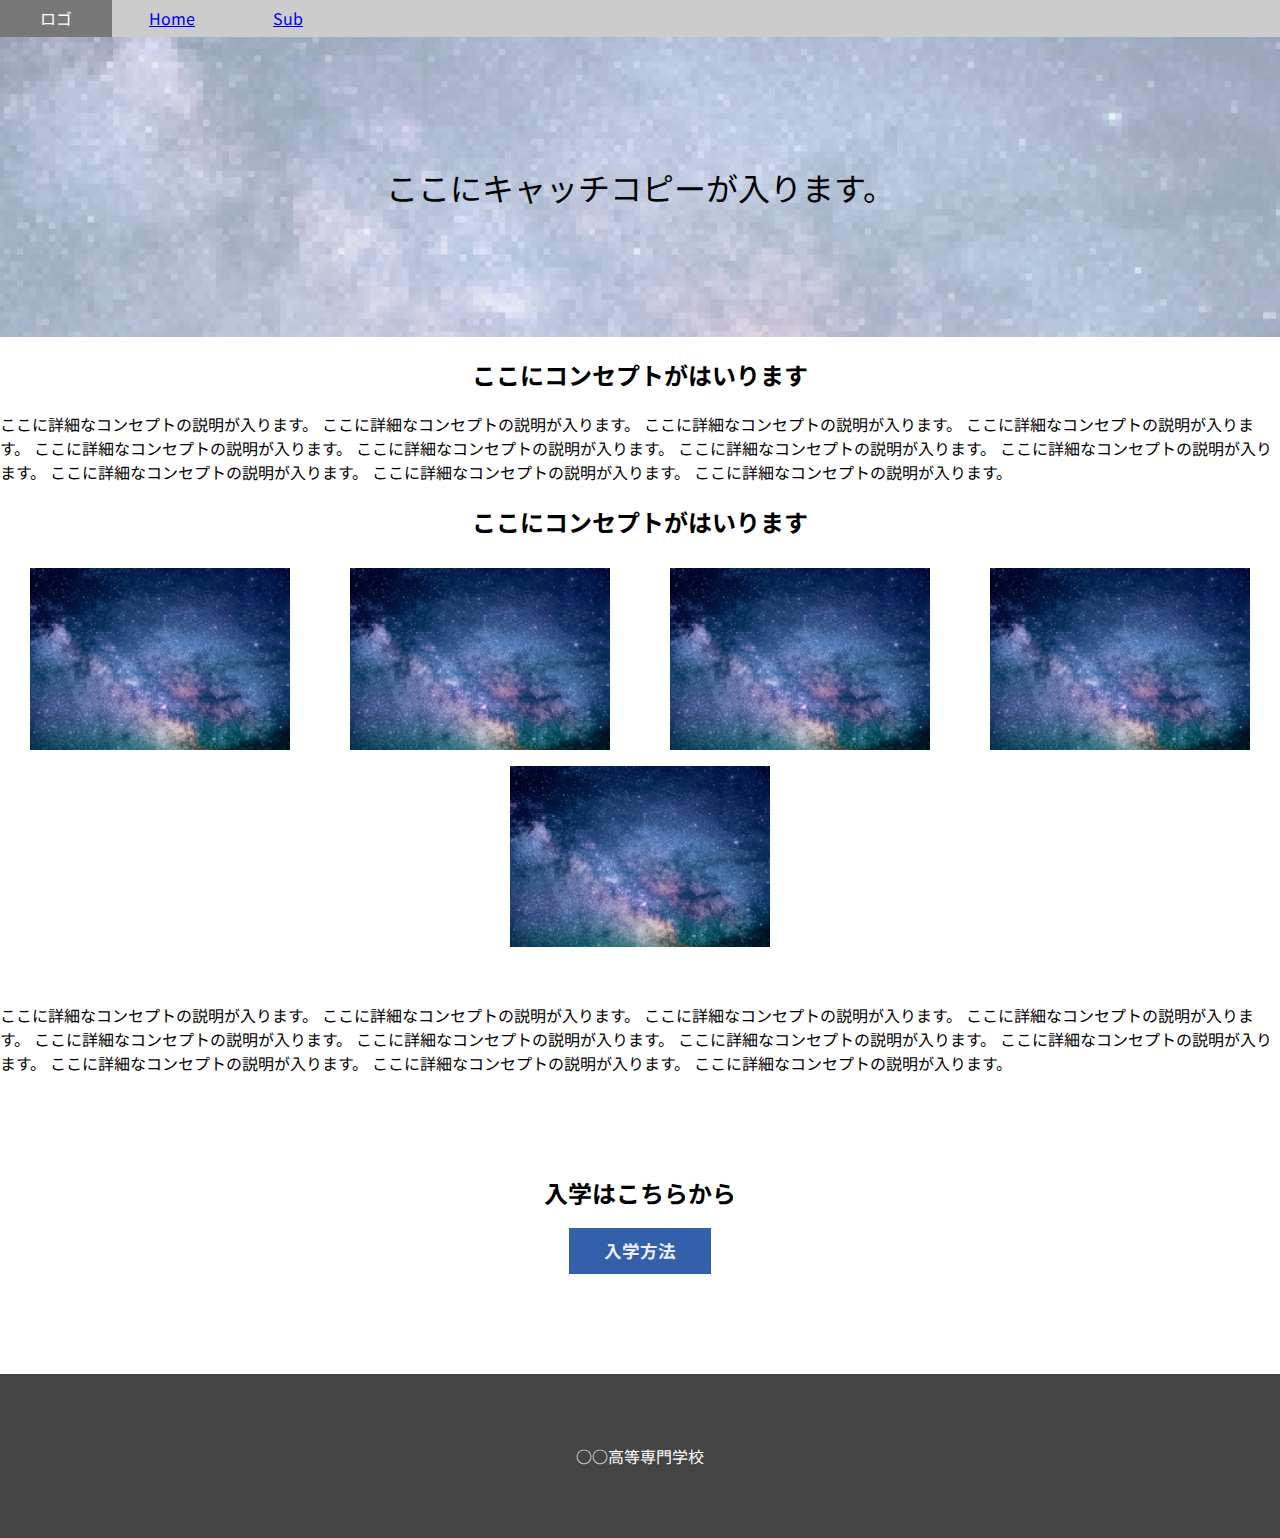
<file: docs/index.html>
<!DOCTYPE html>
<html lang="ja">
<head>
    <meta charset="UTF-8">
    <meta name="viewport" content="width=device-width, initial-scale=1.0">
    <title>sample page</title>
    <link rel="stylesheet" href="style.css">
</head>
<body>

    <div id="menu">
      <div id="logo">ロゴ</div>
      <div><a href="./index.html">Home</a></div>
      <div><a href="./sub.html">Sub</a></div>
    </div>

    <div id="headImage">
      <div>
        ここにキャッチコピーが入ります。
      </div>
    </div>


    <div class="container">
      <h2>ここにコンセプトがはいります</h2>
      ここに詳細なコンセプトの説明が入ります。
      ここに詳細なコンセプトの説明が入ります。
      ここに詳細なコンセプトの説明が入ります。
      ここに詳細なコンセプトの説明が入ります。
      ここに詳細なコンセプトの説明が入ります。
      ここに詳細なコンセプトの説明が入ります。
      ここに詳細なコンセプトの説明が入ります。
      ここに詳細なコンセプトの説明が入ります。
      ここに詳細なコンセプトの説明が入ります。
      ここに詳細なコンセプトの説明が入ります。
      ここに詳細なコンセプトの説明が入ります。
    </div>

    <div class="container">
      <h2>ここにコンセプトがはいります</h2>
      <div class="image-list">
        <img src="img/headImage.png"/>
        <img src="img/headImage.png"/>
        <img src="img/headImage.png"/>
        <img src="img/headImage.png"/>
        <img src="img/headImage.png"/>
      </div>
      <div>
        ここに詳細なコンセプトの説明が入ります。
        ここに詳細なコンセプトの説明が入ります。
        ここに詳細なコンセプトの説明が入ります。
        ここに詳細なコンセプトの説明が入ります。
        ここに詳細なコンセプトの説明が入ります。
        ここに詳細なコンセプトの説明が入ります。
        ここに詳細なコンセプトの説明が入ります。
        ここに詳細なコンセプトの説明が入ります。
        ここに詳細なコンセプトの説明が入ります。
        ここに詳細なコンセプトの説明が入ります。
        ここに詳細なコンセプトの説明が入ります。
      </div>
    </div>


    <div id="container-3">
      <div id="nyugaku-text">入学はこちらから</div>
      <div><a target="_blank" href="https://www.ktc.ac.jp/" id="nyugaku-button">入学方法</a></div>
    </div>

    <div id="footer">
       ○○高等専門学校
    </div>


</body>
</html>
</file>
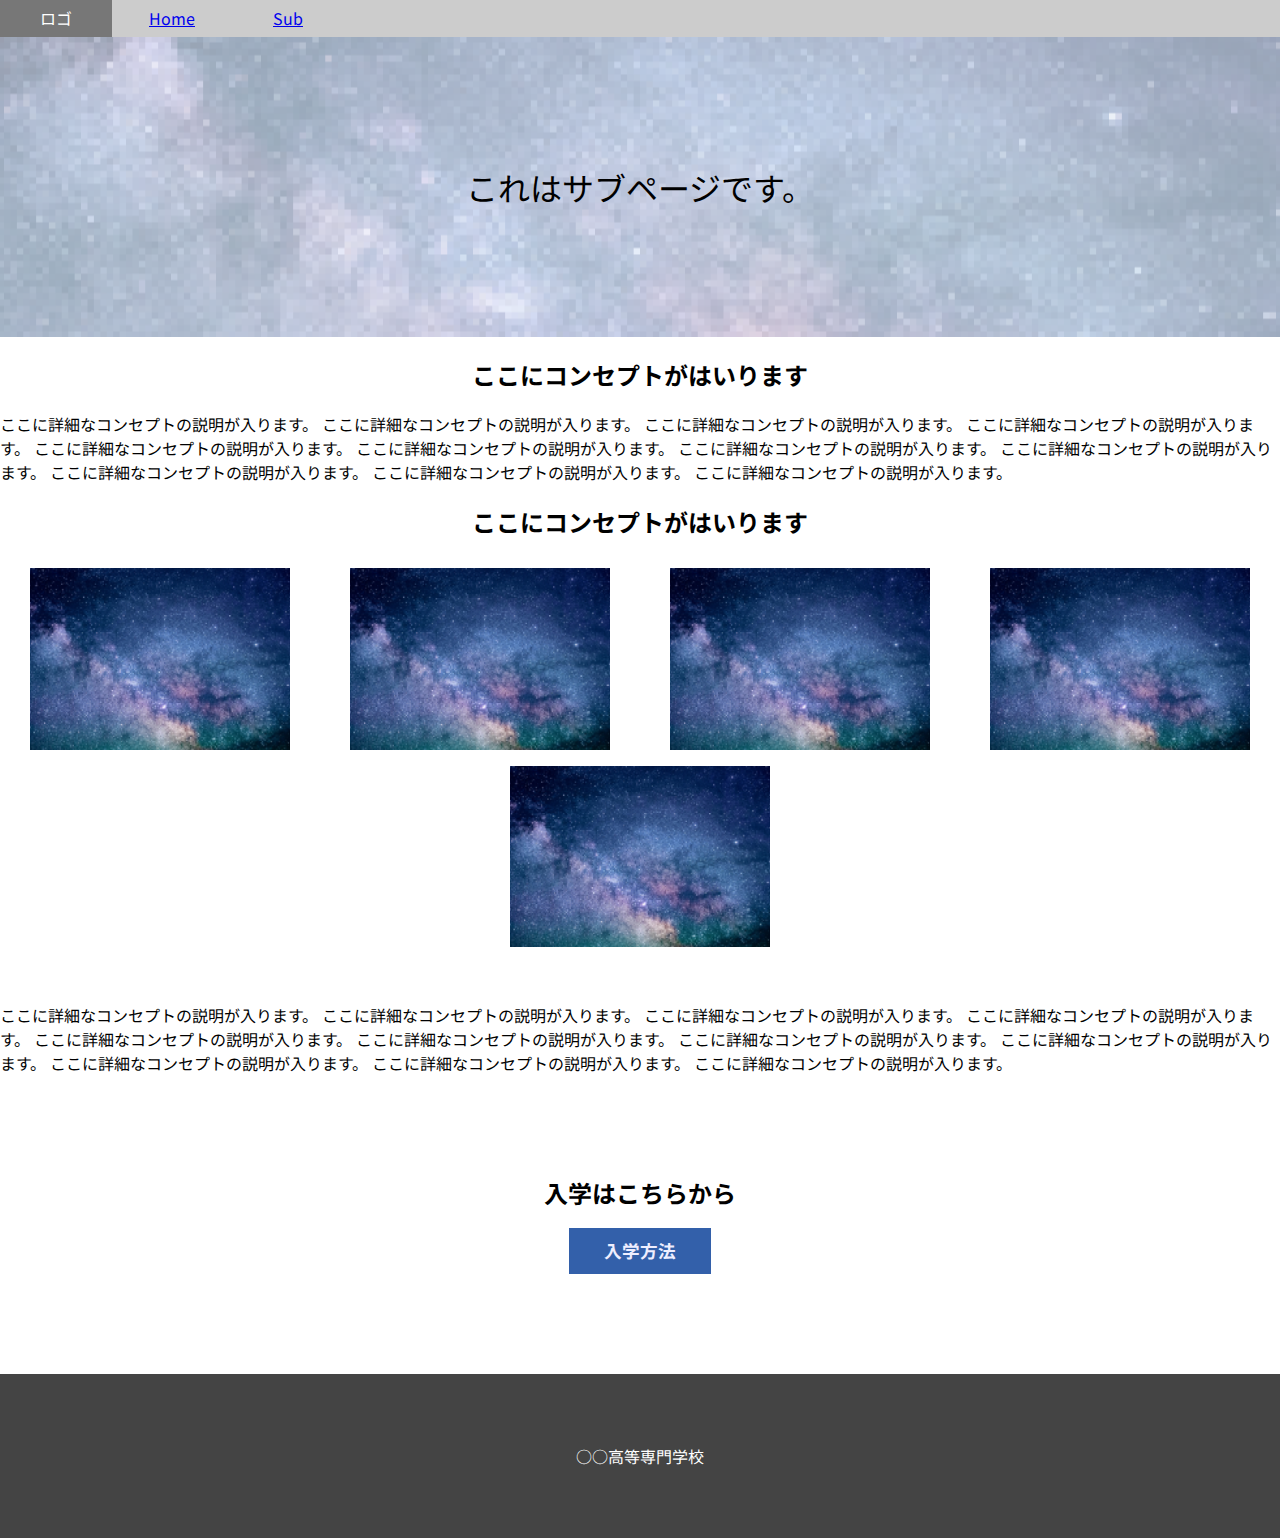
<file: docs/sub.html>
<!DOCTYPE html>
<html lang="ja">
<head>
    <meta charset="UTF-8">
    <meta name="viewport" content="width=device-width, initial-scale=1.0">
    <title>sample page</title>
    <link rel="stylesheet" href="style.css">
</head>
<body>

    <div id="menu">
      <div id="logo">ロゴ</div>
      <div><a href="./index.html">Home</a></div>
      <div><a href="./sub.html">Sub</a></div>
    </div>

    <div id="headImage">
      <div>
        これはサブページです。
      </div>
    </div>


    <div class="container">
      <h2>ここにコンセプトがはいります</h2>
      ここに詳細なコンセプトの説明が入ります。
      ここに詳細なコンセプトの説明が入ります。
      ここに詳細なコンセプトの説明が入ります。
      ここに詳細なコンセプトの説明が入ります。
      ここに詳細なコンセプトの説明が入ります。
      ここに詳細なコンセプトの説明が入ります。
      ここに詳細なコンセプトの説明が入ります。
      ここに詳細なコンセプトの説明が入ります。
      ここに詳細なコンセプトの説明が入ります。
      ここに詳細なコンセプトの説明が入ります。
      ここに詳細なコンセプトの説明が入ります。
    </div>

    <div class="container">
      <h2>ここにコンセプトがはいります</h2>
      <div class="image-list">
        <img src="img/headImage.png"/>
        <img src="img/headImage.png"/>
        <img src="img/headImage.png"/>
        <img src="img/headImage.png"/>
        <img src="img/headImage.png"/>
      </div>
      <div>
        ここに詳細なコンセプトの説明が入ります。
        ここに詳細なコンセプトの説明が入ります。
        ここに詳細なコンセプトの説明が入ります。
        ここに詳細なコンセプトの説明が入ります。
        ここに詳細なコンセプトの説明が入ります。
        ここに詳細なコンセプトの説明が入ります。
        ここに詳細なコンセプトの説明が入ります。
        ここに詳細なコンセプトの説明が入ります。
        ここに詳細なコンセプトの説明が入ります。
        ここに詳細なコンセプトの説明が入ります。
        ここに詳細なコンセプトの説明が入ります。
      </div>
    </div>


    <div id="container-3">
      <div id="nyugaku-text">入学はこちらから</div>
      <div><a target="_blank" href="https://www.ktc.ac.jp/" id="nyugaku-button">入学方法</a></div>
    </div>

    <div id="footer">
       ○○高等専門学校
    </div>


</body>
</html>
</file>
<file: docs/style.css>
@import url('https://fonts.googleapis.com/css2?family=Noto+Sans+JP:wght@100..900&display=swap');

html, body{ font-family: "Noto Sans JP", sans-serif;
    font-optical-sizing: auto;
    font-weight: 400;
    font-style: normal;
}
html, body, div {
    padding: 0;
    margin: 0;
}

#menu {
    background: #cccccc;
    position: sticky;
    top: 0;
}

#menu div {
    display: inline-block;
    width: 7em;
    text-align: center;
    padding: 0.4em 0;
}

#logo {
    background: #777;
    color: #fff;
}

#headImage {
    height: 300px;
    text-align: center;
    background-image: url(./img/headImage.png);
    background-size: cover;
    background-position: center;
}

#headImage > div {
    background: rgba(255, 255, 255, 0.6);
    height: 100%;
    display: flex;
    text-align: center;
    justify-content: center;
    align-items: center;
    font-size: 200%;
}

.container h2 {
  text-align: center;
}

#footer {
    background: #444;
    text-align: center;
    padding: 70px 0;
    color: #fff;
}

#container-3 {
    text-align: center;
    padding: 100px 0;
}

#nyugaku-text {
    font-size: 150%;
    font-weight: bold;
}

#nyugaku-button {
    display: inline-block;
    background: #3360aa;
    font-size: 110%;
    font-weight: bold;
    border: none;
    padding: 0.6em 2em;
    margin-top: 1em;
    color: #eef;
    text-decoration: none;
}

.container {
    padding: 5rem 1;
}

.image-list{
    display: flex;
    flex-wrap: wrap;
    justify-content: space-around;
    padding: 10px 0 40px 0;
}

.image-list img{
    width: 260px;
    margin-bottom: 1rem;

}
</file>
